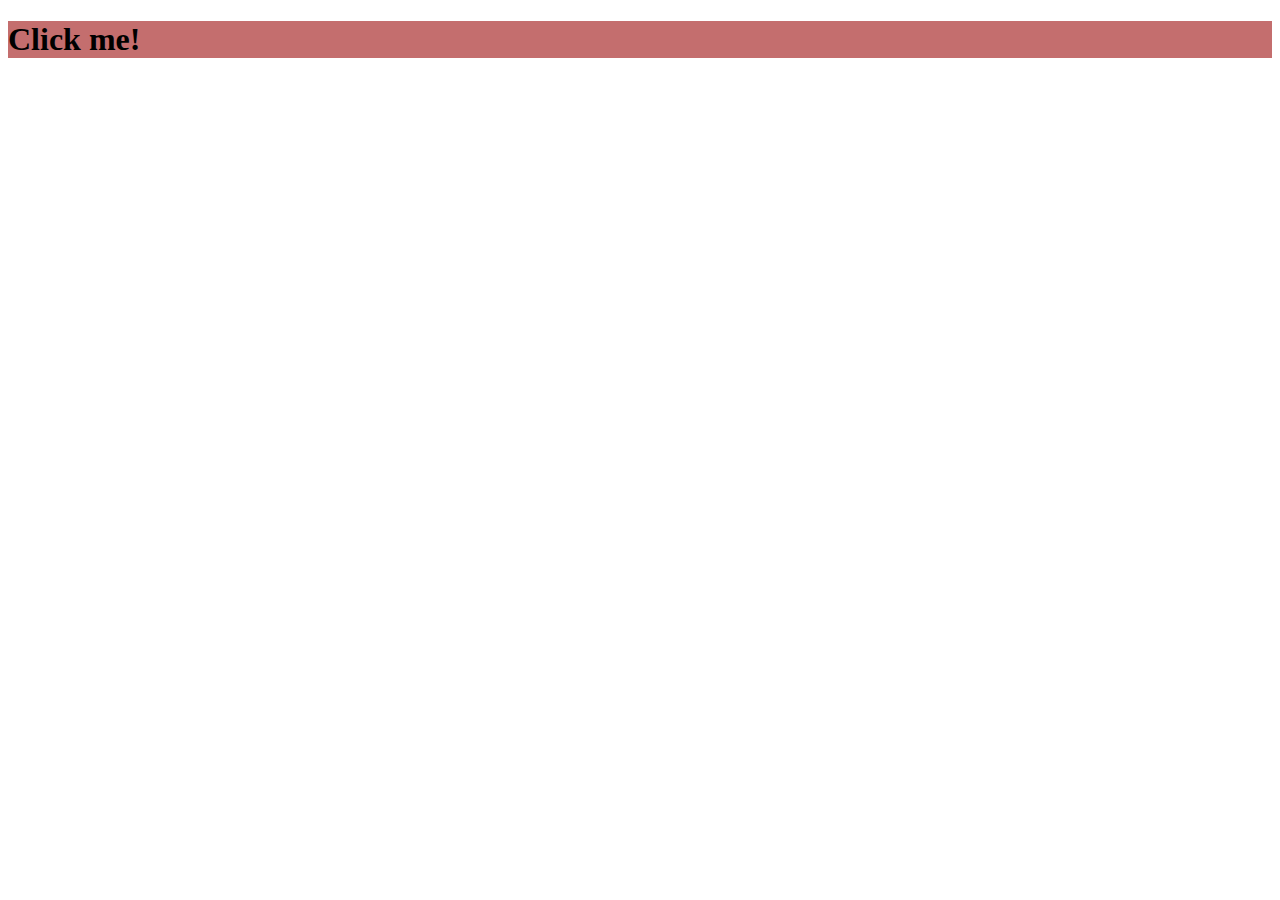
<file: event 함수 사용하기/index.html>
<!DOCTYPE html>
<html lang="en">
<head>
    <meta charset="UTF-8">
    <meta http-equiv="X-UA-Compatible" content="IE=edge">
    <meta name="viewport" content="width=device-width, initial-scale=1.0">
    <title>event 함수사용하기</title>
    <link rel="stylesheet" href="style.css">
</head>
<body>
    <div class="event">
        <h1>Click me!</h1> 
    </div>
    <script src="app.js"></script>
</body>
</html>
</file>
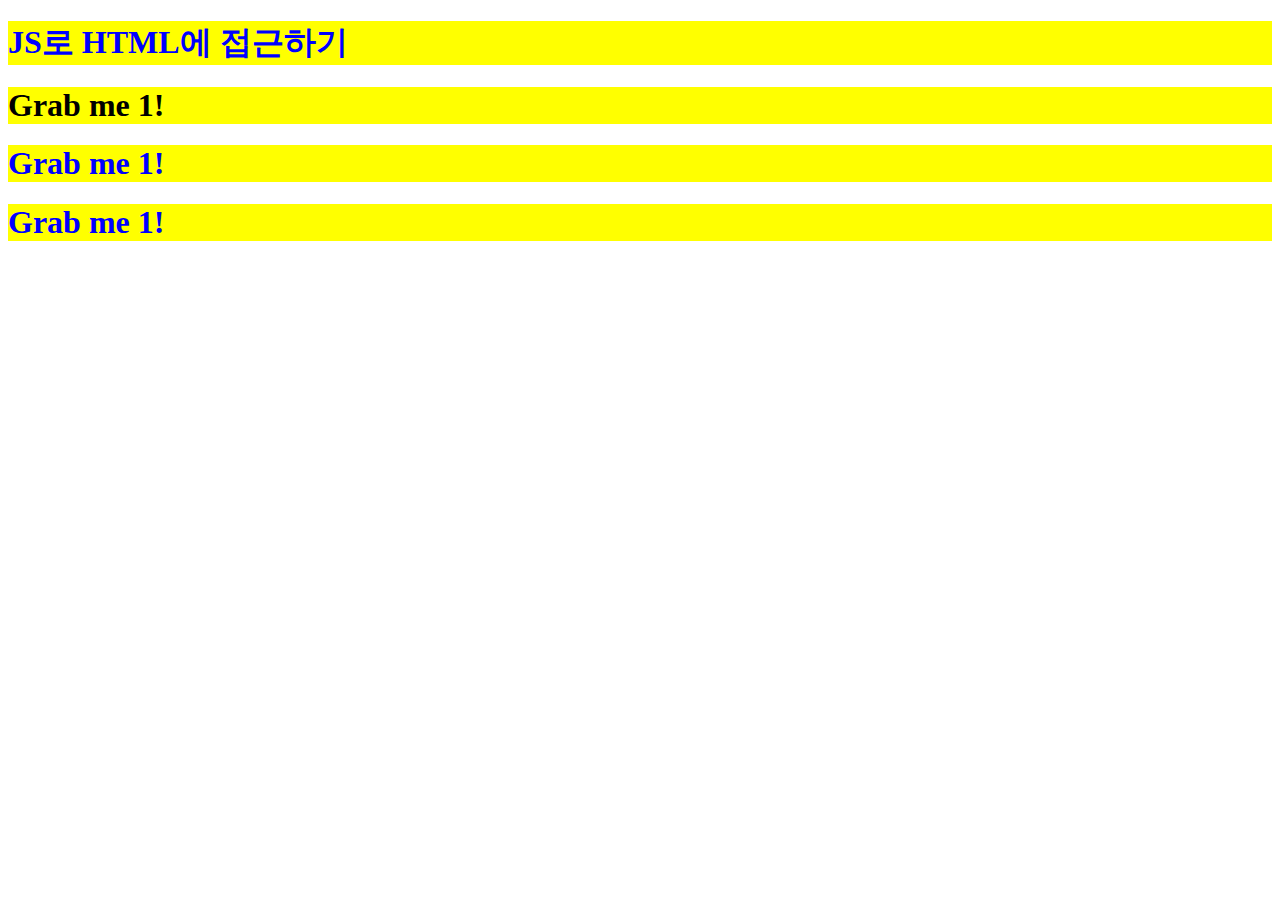
<file: ID로 태그 접근하기/index.html>
<!DOCTYPE html>
<html lang="en">
<head>
    <meta charset="UTF-8">
    <meta http-equiv="X-UA-Compatible" content="IE=edge">
    <meta name="viewport" content="width=device-width, initial-scale=1.0">
    <link rel="stylesheet" href="style.css">
    <title>ID로 태그 접근하기</title>
</head>
<body>
    <h1 class="h1ClassName" id="h1IdName">JS로 HTML에 접근하기</h1>
    <div class="hello">
        <h1>Grab me 1!</h1>
    </div>
    <div class="hello">
        <h1>Grab me 1!</h1>
    </div>
        <div class="hello">
        <h1>Grab me 1!</h1>
    </div>
    <script src="app.js"></script>
</body>
</html>
</file>
<file: event 함수 사용하기/style.css>
h1{
    background-color: rgb(196, 110, 110);
    color: black;
}
</file>
<file: ID로 태그 접근하기/style.css>
h1  {
    background-color: yellow;
    color: blue;
}
</file>
